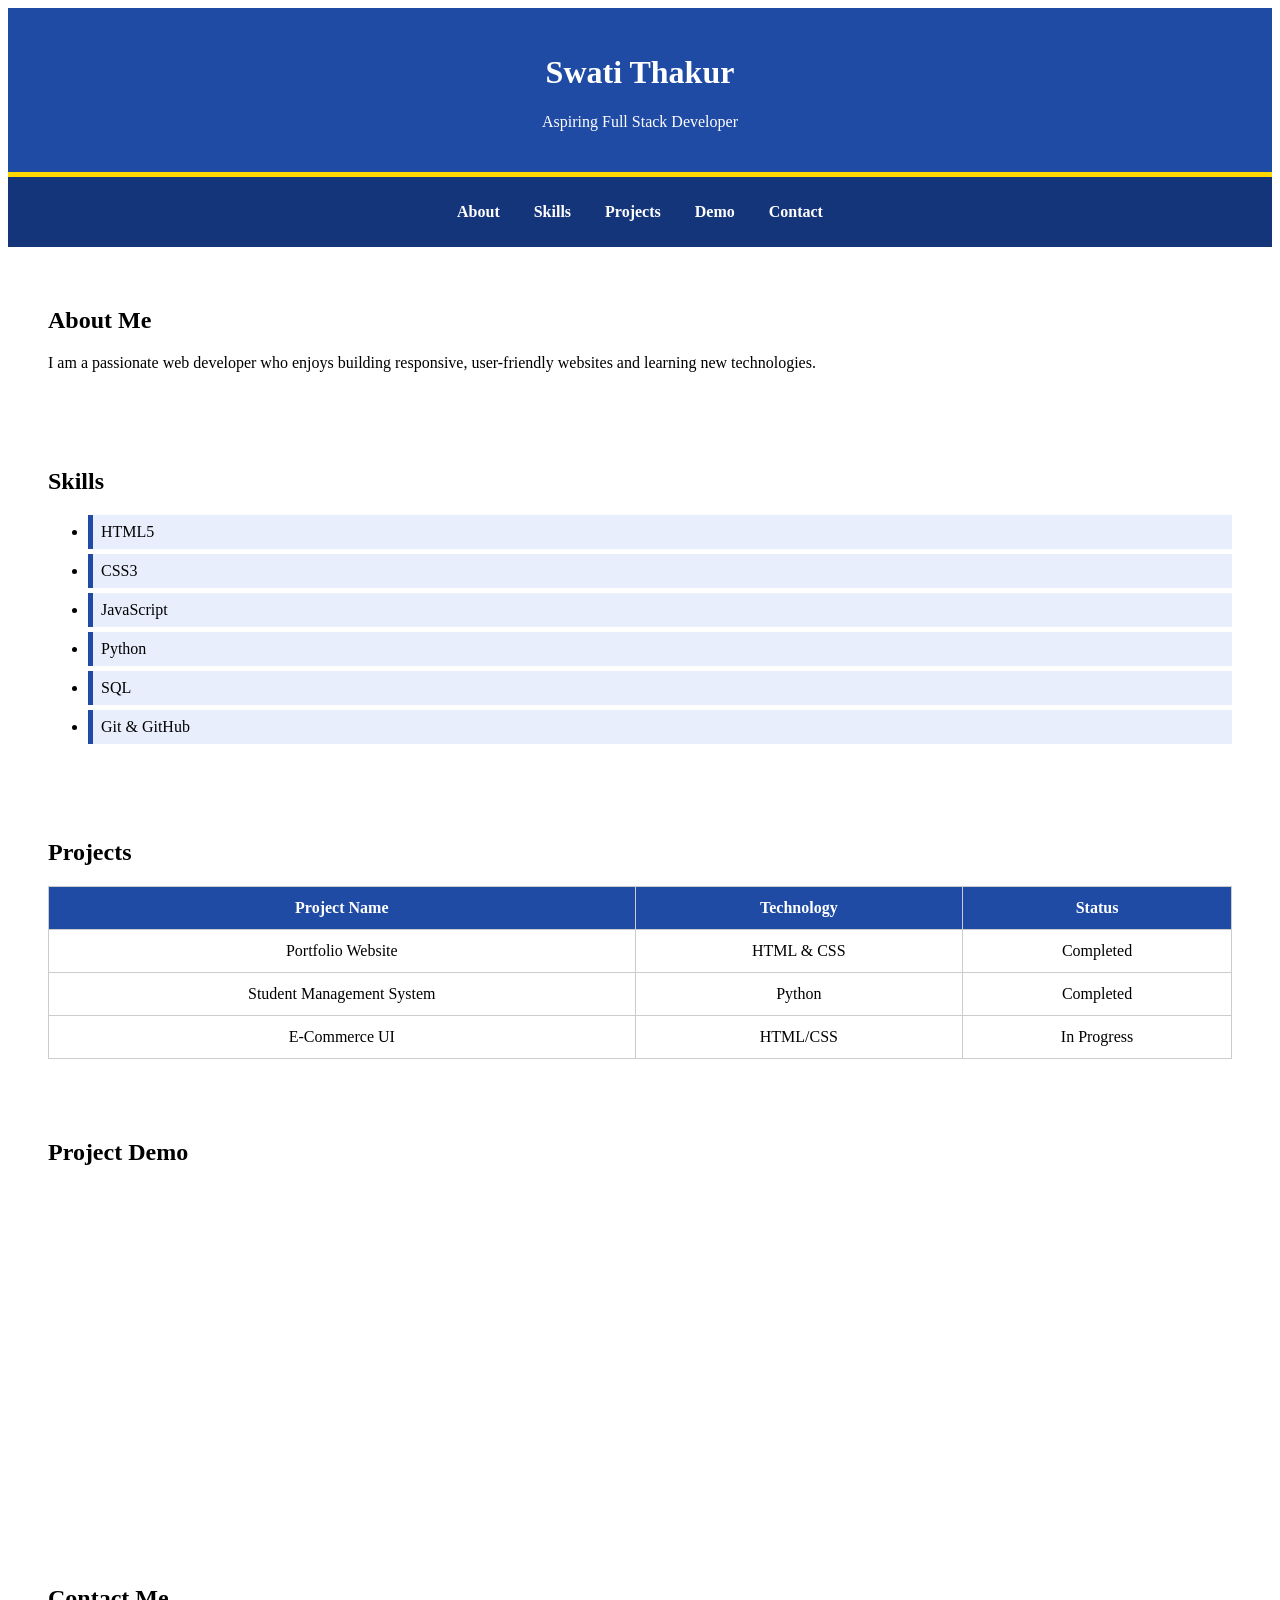
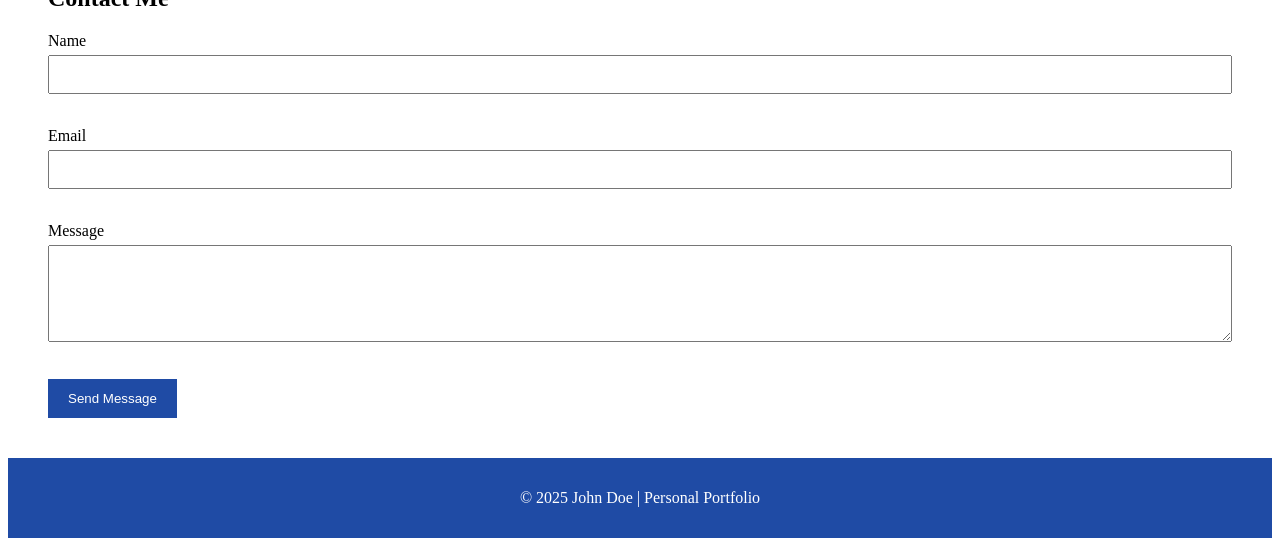
<file: index.html>
<!--Name-Shruti Thakur-->
<!--Roll no. - 2502901520351-->
<!DOCTYPE html>
<html lang="en">
<head>
    <meta charset="UTF-8">
    <meta name="viewport" content="width=device-width, initial-scale=1.0">
    <title>My Developer Portfolio</title>
    <link rel="stylesheet" href="style.css">
</head>
<body>

<header id="my-name">
    <h1>Swati Thakur</h1>
    <p>Aspiring Full Stack Developer</p>
</header>
<nav>
    <ul>
        <li><a href="#about">About</a></li>
        <li><a href="#skills">Skills</a></li>
        <li><a href="#projects">Projects</a></li>
        <li><a href="#demo">Demo</a></li>
        <li><a href="#contact">Contact</a></li>
    </ul>
</nav>
<section id="about">
    <h2>About Me</h2>
    <p>
        I am a passionate web developer who enjoys building responsive,
        user-friendly websites and learning new technologies.
    </p>
</section>
<section id="skills">
    <h2>Skills</h2>

    <ul class="skill-list">
        <li>HTML5</li>
        <li>CSS3</li>
        <li>JavaScript</li>
        <li>Python</li>
        <li>SQL</li>
        <li>Git & GitHub</li>
    </ul>
</section>
<section id="projects">
    <h2>Projects</h2>
    <table>
        <tr>
            <th>Project Name</th>
            <th>Technology</th>
            <th>Status</th>
        </tr>
        <tr>
            <td>Portfolio Website</td>
            <td>HTML & CSS</td>
            <td>Completed</td>
        </tr>
        <tr>
            <td>Student Management System</td>
            <td>Python</td>
            <td>Completed</td>
        </tr>
        <tr>
            <td>E-Commerce UI</td>
            <td>HTML/CSS</td>
            <td>In Progress</td>
        </tr>
    </table>
</section>
<section id="demo">
    <h2>Project Demo</h2>
    <iframe
        width="560"
        height="315"
        src="https://www.youtube.com/embed/qz0aGYrrlhU"
        title="HTML Tutorial"
        allowfullscreen>
    </iframe>
</section>
<section id="contact">
    <h2>Contact Me</h2>
    <form>
        <label for="name">Name</label>
        <input type="text"
               id="name"
               name="name"
               required>
               <br><br>
        <label for="email">Email</label>
        <input type="email"
               id="email"
               name="email"
               required>
               <br><br>
        <label for="message">Message</label>
        <textarea id="message"
                  rows="5"></textarea>
<br><br>
        <button type="submit">Send Message</button>
    </form>
</section>
<footer>
    <p>© 2025 John Doe | Personal Portfolio</p>
</footer>
</body>
</html>
</file>
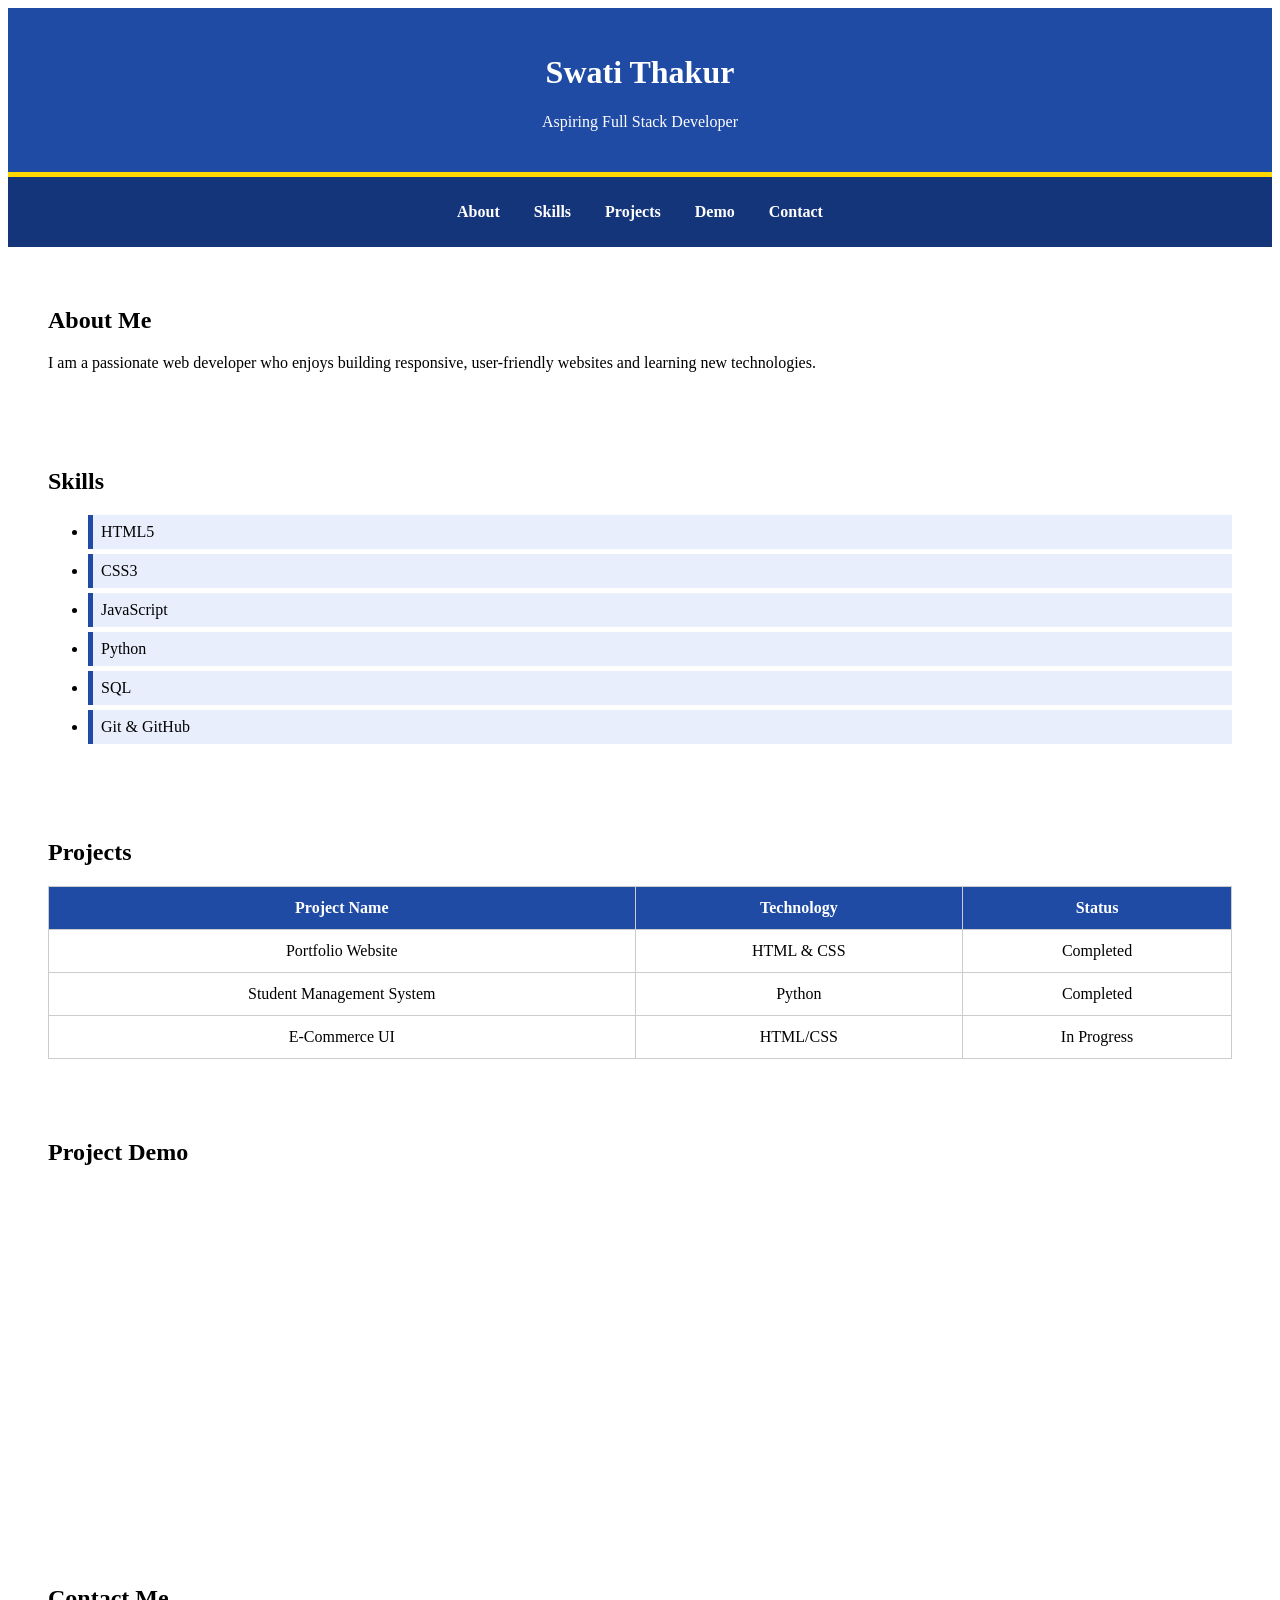
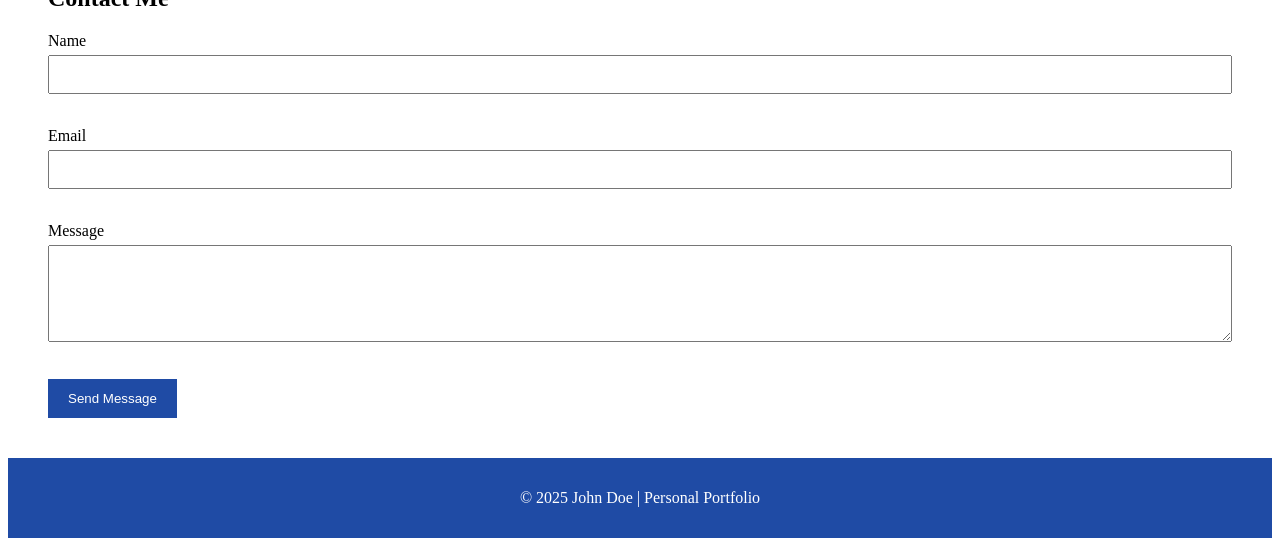
<file: README.html>
<!--Name-Shruti Thakur-->
<!--Roll no. - 2502901520351-->
<!DOCTYPE html>
<html lang="en">
<head>
    <meta charset="UTF-8">
    <meta name="viewport" content="width=device-width, initial-scale=1.0">
    <title>My Developer Portfolio</title>
    <link rel="stylesheet" href="style.css">
</head>
<body>

<header id="my-name">
    <h1>Swati Thakur</h1>
    <p>Aspiring Full Stack Developer</p>
</header>
<nav>
    <ul>
        <li><a href="#about">About</a></li>
        <li><a href="#skills">Skills</a></li>
        <li><a href="#projects">Projects</a></li>
        <li><a href="#demo">Demo</a></li>
        <li><a href="#contact">Contact</a></li>
    </ul>
</nav>
<section id="about">
    <h2>About Me</h2>
    <p>
        I am a passionate web developer who enjoys building responsive,
        user-friendly websites and learning new technologies.
    </p>
</section>
<section id="skills">
    <h2>Skills</h2>

    <ul class="skill-list">
        <li>HTML5</li>
        <li>CSS3</li>
        <li>JavaScript</li>
        <li>Python</li>
        <li>SQL</li>
        <li>Git & GitHub</li>
    </ul>
</section>
<section id="projects">
    <h2>Projects</h2>
    <table>
        <tr>
            <th>Project Name</th>
            <th>Technology</th>
            <th>Status</th>
        </tr>
        <tr>
            <td>Portfolio Website</td>
            <td>HTML & CSS</td>
            <td>Completed</td>
        </tr>
        <tr>
            <td>Student Management System</td>
            <td>Python</td>
            <td>Completed</td>
        </tr>
        <tr>
            <td>E-Commerce UI</td>
            <td>HTML/CSS</td>
            <td>In Progress</td>
        </tr>
    </table>
</section>
<section id="demo">
    <h2>Project Demo</h2>
    <iframe
        width="560"
        height="315"
        src="https://www.youtube.com/embed/qz0aGYrrlhU"
        title="HTML Tutorial"
        allowfullscreen>
    </iframe>
</section>
<section id="contact">
    <h2>Contact Me</h2>
    <form>
        <label for="name">Name</label>
        <input type="text"
               id="name"
               name="name"
               required>
               <br><br>
        <label for="email">Email</label>
        <input type="email"
               id="email"
               name="email"
               required>
               <br><br>
        <label for="message">Message</label>
        <textarea id="message"
                  rows="5"></textarea>
<br><br>
        <button type="submit">Send Message</button>
    </form>
</section>
<footer>
    <p>© 2025 John Doe | Personal Portfolio</p>
</footer>
</body>
</html>
</file>
<file: style.css>
CSS
body {
    font-family: Arial, sans-serif;
    background-color: #f4f6f9;
    margin: 0;
    color: #333;
}
header {
    background-color: #1f4ba5;
    color: white;
    text-align: center;
    padding: 25px;
}
nav {
    background-color: #15357a;
    text-align: center;
    padding: 10px;
}
nav ul {
    list-style-type: none;
    padding: 0;
}
nav li {
    display: inline;
    margin: 15px;
}
nav a {
    color: white;
    text-decoration: none;
    font-weight: bold;
}
section {
    background-color: white;
    margin: 20px;
    padding: 20px;
    border-radius: 8px;
}
.skill-list li {
    padding: 8px;
    margin: 5px 0;
    background-color: #e8eefc;
    border-left: 5px solid #1f4ba5;
}
#my-name {
    border-bottom: 5px solid gold;
}
table {
    width: 100%;
    border-collapse: collapse;
}
th {
    background-color: #1f4ba5;
    color: white;
}
th,
td {
    border: 1px solid #ccc;
    padding: 12px;
    text-align: center;
}
iframe {
    width: 100%;
    max-width: 700px;
    border: none;
}
input,
textarea {
    width: 100%;
    padding: 10px;
    margin-top: 5px;
    margin-bottom: 15px;
    box-sizing: border-box;
}
button {
    background-color: #1f4ba5;
    color: white;
    border: none;
    padding: 12px 20px;
    cursor: pointer;
}
button:hover {
    background-color: #15357a;
}
footer {
    background-color: #1f4ba5;
    color: white;
    text-align: center;
    padding: 15px;
}
</file>
